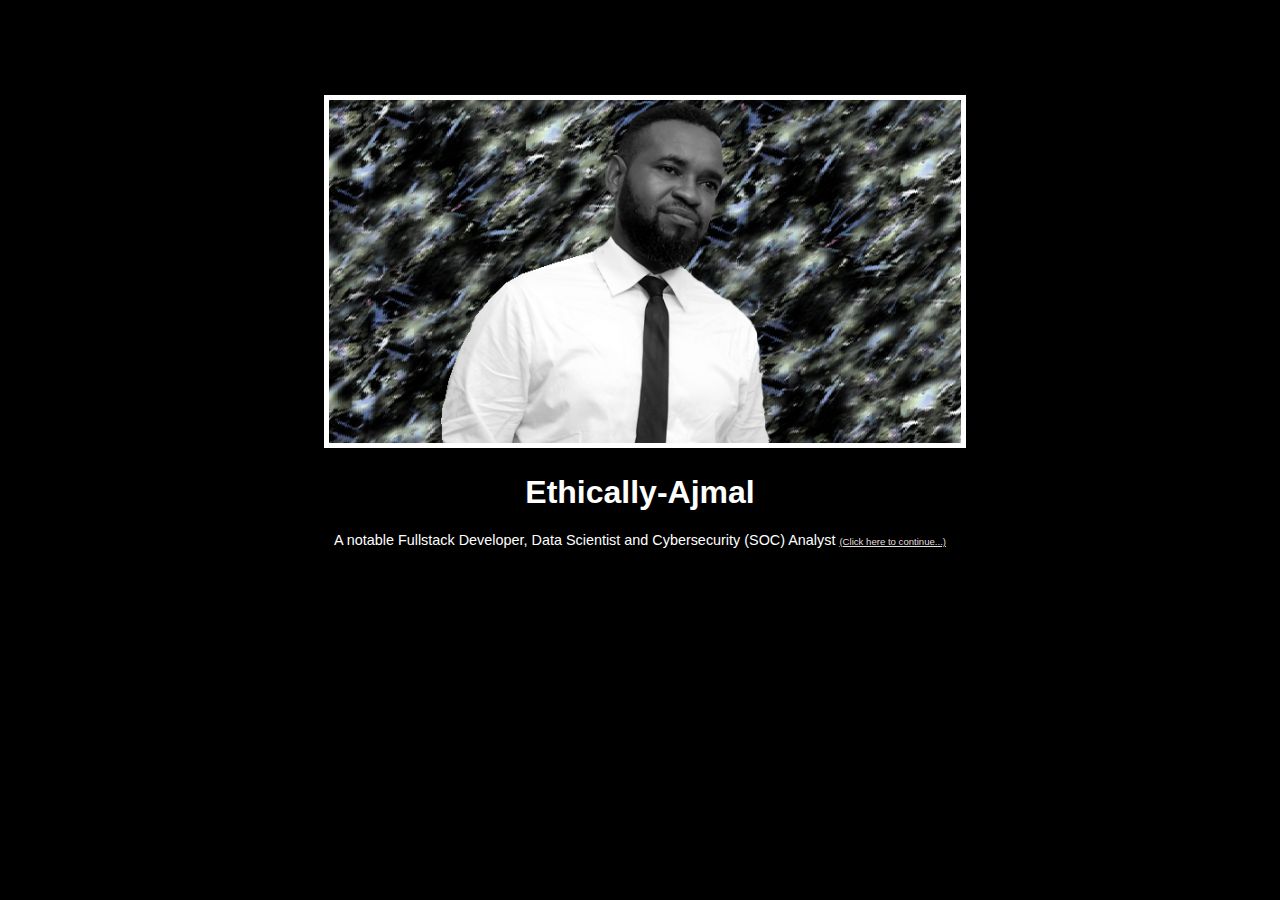
<file: index.html>
<!DOCTYPE html>
<html lang="en">
<head>
    <meta charset="UTF-8">
    <meta name="viewport" content="width=device-width, initial-scale=1.0">
    <title>Ajmal - Developer, Scientist, Analyst</title>
    <style>
        body{
            background-color: black;
        }
        div{
            background-color: black;
            width: 50%;
            margin-left: 25%;
            margin-top: 95px;
            color: white;
            text-align: center;
        }
        img{
            width: 100%;
            border: 5px solid white;  
        }
        h1{
            font-family: Verdana, Geneva, Tahoma, sans-serif;
            font-size: 2rem;
        }
        p{
            font-size: 0.9rem;
            font-family: 'Lucida Sans', 'Lucida Sans Regular', 'Lucida Grande', 'Lucida Sans Unicode', Geneva, Verdana, sans-serif;
        }
        span{
            font-size: 0.6rem;
            color: rgb(226, 223, 223);
            text-decoration: underline;
        }
        a{
            color: white;
            
            
        }
        @media(max-width:700px){
            h1{
                font-size: 1.5rem;
            }
            p{
                font-size: 0.9rem;
            }
            div{
                margin-top: 150px;
            }
        }

    </style>
</head>
<body>
    <div>
        <a href="./what_I_do.html"><img src="./mycover.png" alt="Ajmal - Developer, Scientist, Analyst"/></a>

<a href="./what_I_do.html" style="text-decoration: none;"><h1> Ethically-Ajmal</h1></a>
<a href="./what_I_do.html" style="text-decoration: none;"><p>A notable Fullstack Developer, Data Scientist and
     Cybersecurity (SOC) Analyst <span>(Click here to continue...)</span></p></a>
    </div>
</body>
</html>
</file>
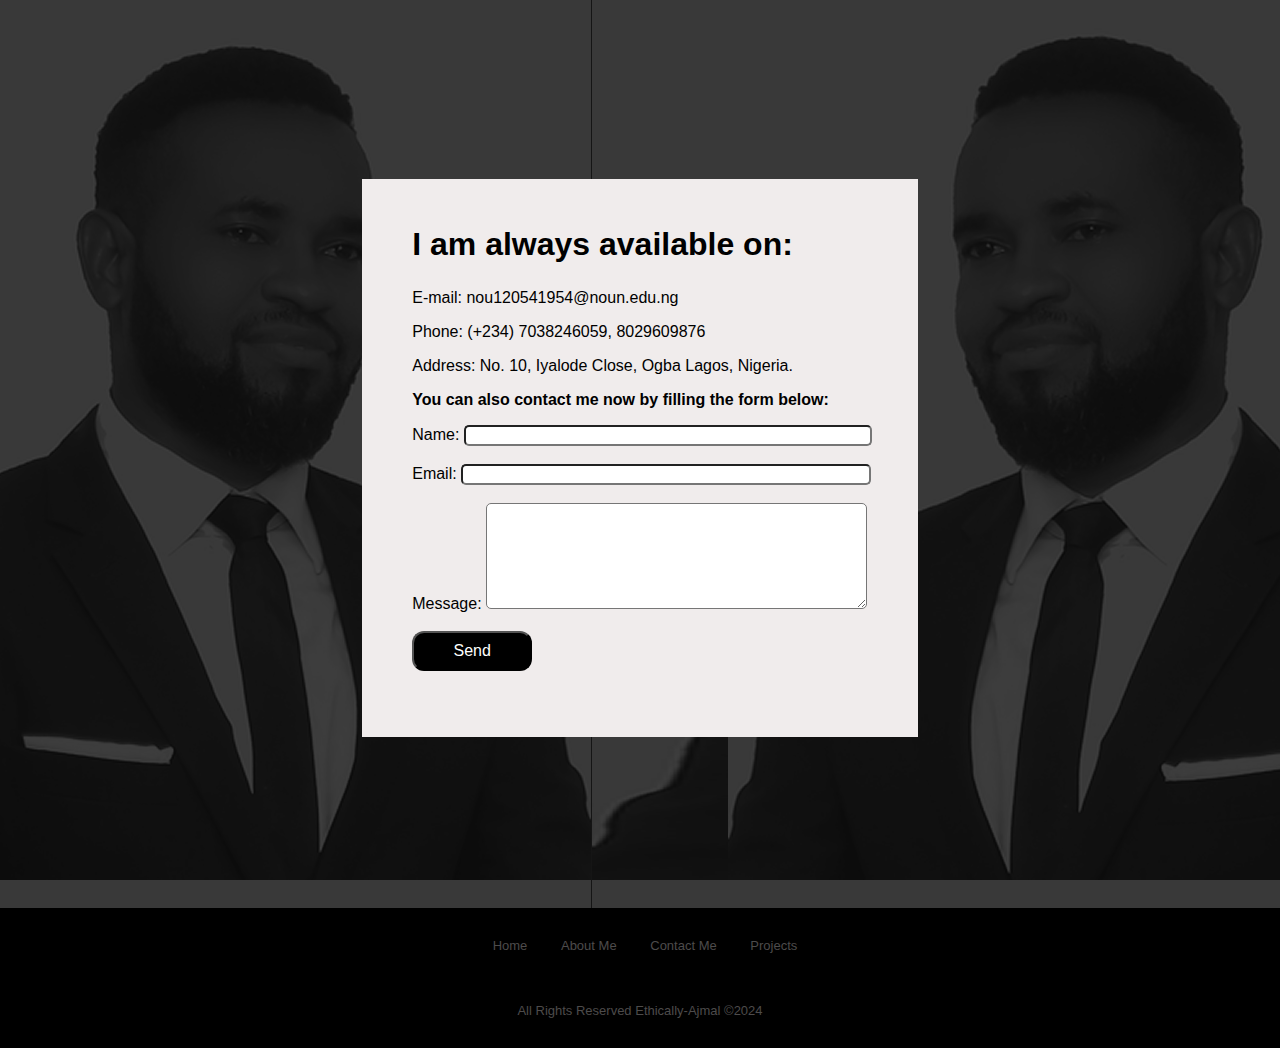
<file: contactme.html>
<!DOCTYPE html>
<html lang="en">
<head>
    <meta charset="UTF-8">
    <meta name="viewport" content="width=device-width, initial-scale=1.0">
    <title>My Contact - You can reach me anytime</title>
    <link rel="stylesheet" href="mysheet.css">
</head>
<body id="pictured">
    <div class="midcontact">
        <div class="mid-inner">
            <h2 class="top-inner">I am always available on:</h2>
            <p class="in-p">E-mail: nou120541954@noun.edu.ng</p>
                <p class="in-p">Phone: (+234) 7038246059, 8029609876</p>
                <p class="in-p">Address: No. 10, Iyalode Close, Ogba Lagos, Nigeria.</p>
                <p class="in-p"><b>You can also contact me now by filling the form below:</b> </p>
                <form action="" method="post">
                  <p class="in-p"><label for="name">Name:</label> <input type="name" class="name"><br><br>
                    <label for="name">Email: </label><input type="email" class="email"><br><br>
                    <label for="name">Message: </label><textarea name="message" id="mes"  class="message"></textarea><br><br>
                    <button class="btn" type="submit"><a href="#" class="submit" style="text-decoration: none;">Send</a></button></p>  
    
                </form>
        </div>
     
    </div>
    <div class="last">
        <p><a href="./index.html" style="text-decoration: none;" class="in-a">Home</a>  <span class="spa"> <a href="./what_I_do.html" style="text-decoration: none;" class="in-a">About Me</a> 
        </span><span> <a href="./contactme.html" style="text-decoration: none;" class="in-a">Contact Me</a> </span>
        <span> <a href="./webproject.html" style="text-decoration: none;" class="in-pro">Projects</a> </span></p>
    </div>
    <div class="footer">
        <p>All Rights Reserved Ethically-Ajmal ©2024</p>
    </div>

</body>
</html>
</file>
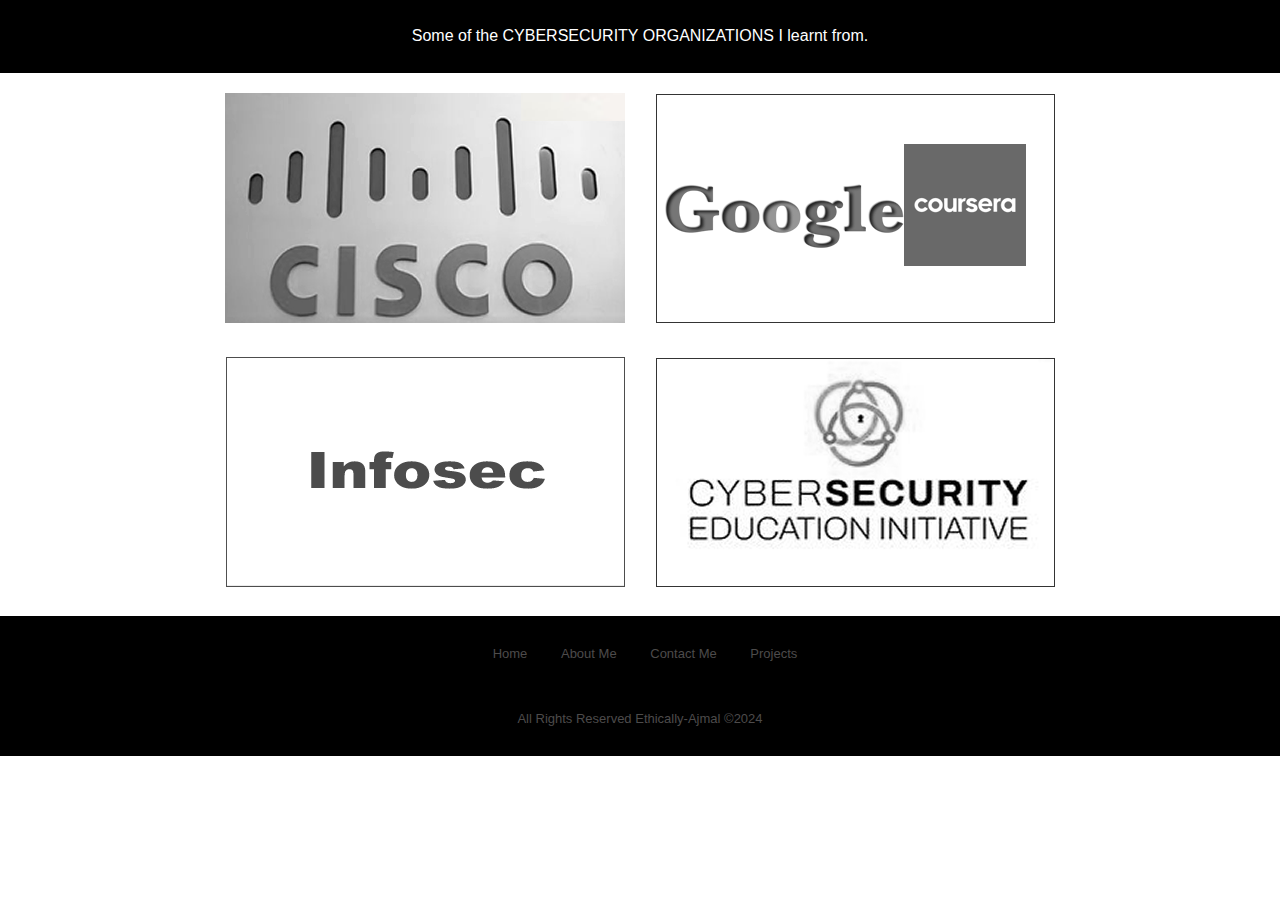
<file: cybersecurityproject.html>
<!DOCTYPE html>
<html lang="en">
<head>
    <meta charset="UTF-8">
    <meta name="viewport" content="width=device-width, initial-scale=1.0">
    <title>Web Development Projects</title>
    <link rel="stylesheet" href="mysheet.css">
</head>
<body>

    <div class="top-banner">
        <p class="in-head">Some of the CYBERSECURITY ORGANIZATIONS I learnt from.</p>
    </div>
    <div class="container1">
        <div>
           <a href="https://www.cisco.com"><img src="./cisco.png" alt="Cisco Networking"></a> 
        </div>
        <div>
            <a href="https://www.coursera.com"><img src="./google.png" alt="Google certificate by Coursera"></a>
        </div>
        <div>
            <a href="https://www.infossec.com"><img src="./infosec.png" alt="Infosec Security"></a>
        </div>
        <div>
           <a href="https://www.cysed.org"><img src="./cysed.png" alt="Cysed Initiative"></a> 
        </div>
    </div>
    <div class="last">
        <p><a href="./index.html" style="text-decoration: none;" class="in-a">Home</a>  <span class="spa"> <a href="./what_I_do.html" style="text-decoration: none;" class="in-a">About Me</a> 
        </span><span> <a href="./contactme.html" style="text-decoration: none;" class="in-a">Contact Me</a> </span>
        <span> <a href="./webproject.html" style="text-decoration: none;" class="in-pro">Projects</a> </span></p>
    </div>
    <div class="footer">
        <p>All Rights Reserved Ethically-Ajmal ©2024</p>
    </div>
</body>
</html>
</file>
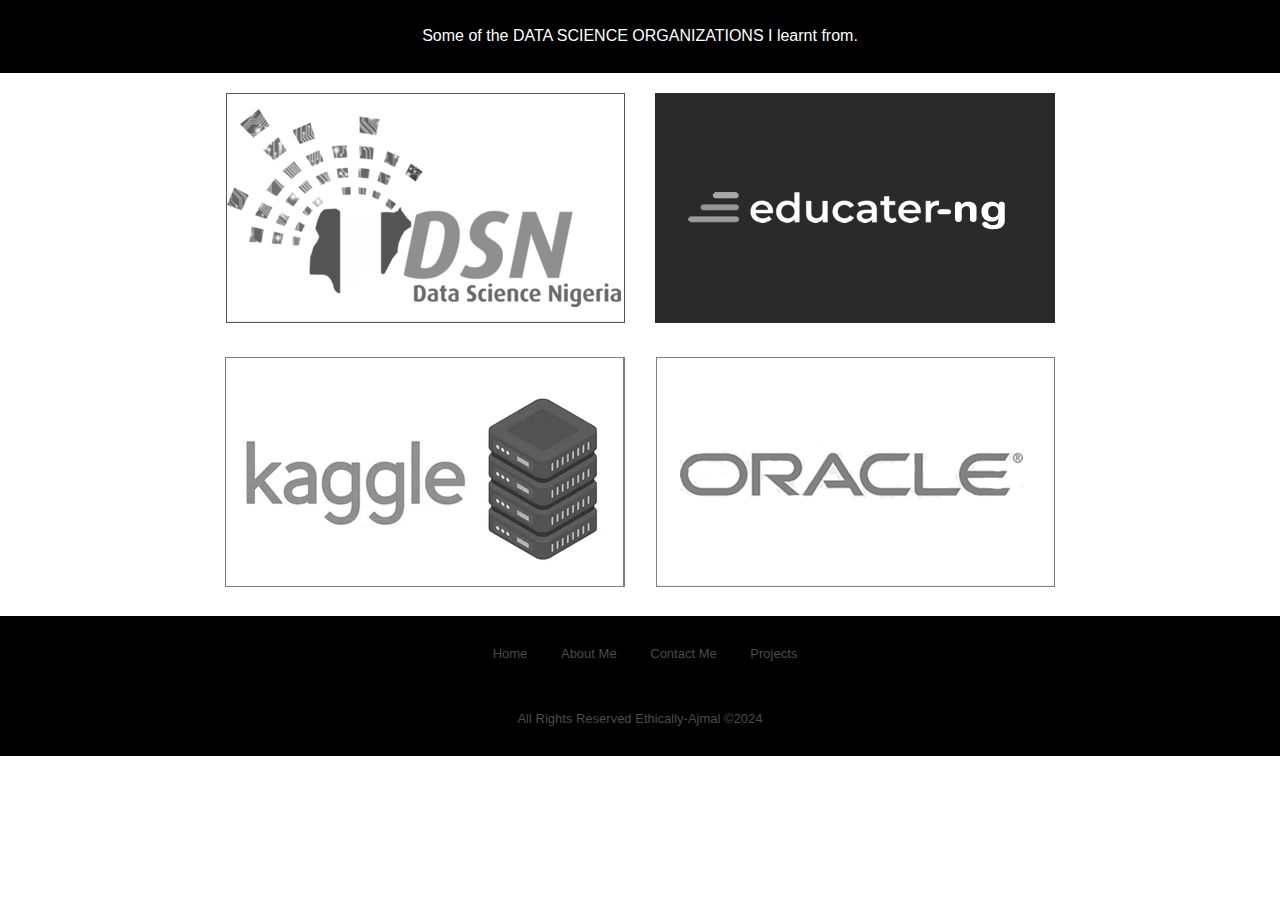
<file: datascienceproject.html>
<!DOCTYPE html>
<html lang="en">
<head>
    <meta charset="UTF-8">
    <meta name="viewport" content="width=device-width, initial-scale=1.0">
    <title>Data Science Projects</title>
    <link rel="stylesheet" href="mysheet.css">
</head>
<body>

    <div class="top-banner">
        <p class="in-head">Some of the DATA SCIENCE ORGANIZATIONS I learnt from.</p>
    </div>
    <div class="container1">
        <div>
            <a href="https://www.dsn.org"><img src="./dsn.png" alt="Data Science Network"></a>
        </div>
        <div>
            <a href="https://www.educater.ng"><img src="./educaterng.png" alt="Educater"></a>
        </div>
        <div>
            <a href="https://www.kaggle.com"><img src="./kaggle.png" alt="Kaggle"></a>
        </div>
        <div>
           <a href="https://www.oracle.com"><img src="./oracle.png" alt="Oracle"></a> 
        </div>
    </div>
    <div class="last">
        <p><a href="./index.html" style="text-decoration: none;" class="in-a">Home</a>  <span class="spa"> <a href="./what_I_do.html" style="text-decoration: none;" class="in-a">About Me</a> 
        </span><span> <a href="./contactme.html" style="text-decoration: none;" class="in-a">Contact Me</a> </span>
        <span> <a href="./cybersecurityproject.html" style="text-decoration: none;" class="in-pro">Projects</a> </span></p>
    </div>
    <div class="footer">
        <p>All Rights Reserved Ethically-Ajmal ©2024</p>
    </div>
</body>
</html>
</file>
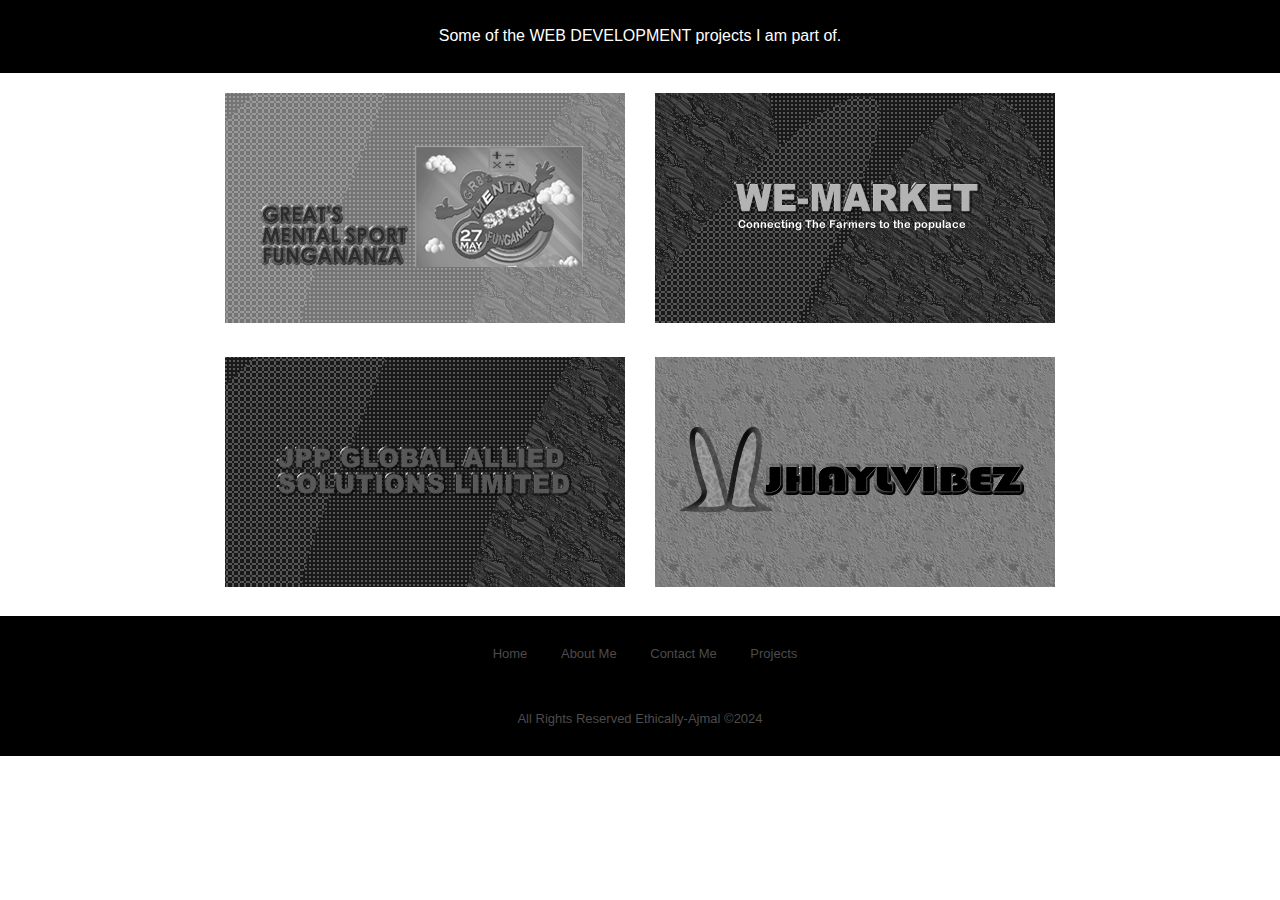
<file: webproject.html>
<!DOCTYPE html>
<html lang="en">
<head>
    <meta charset="UTF-8">
    <meta name="viewport" content="width=device-width, initial-scale=1.0">
    <title>Web Development Projects</title>
    <link rel="stylesheet" href="mysheet.css">
</head>
<body>

    <div class="top-banner">
        <p class="in-head">Some of the WEB DEVELOPMENT projects I am part of.</p>
    </div>
    <div class="container1">
        <div>
            <a href="https://www.gr8smentalsport.com"><img src="./mentalsportfungananza.png" alt="Great's Mental Sport"></a>
        </div>
        <div>
             <a href="https://www.wimarket.ng"><img src="./wimarket.png" alt="We Market"></a>
        </div>
        <div>
           <a href="www.jppsolutions.com.ng"><img src="./jppsolutionsltd.png" alt="JPP Global Allied Solutions Limited"></a> 
        </div>
        <div>
            <a href="https://www.jhalyvibezng.com"><img src="./jhaylvibez.png" alt="JHAYLVIBEZ Music"></a>
        </div>
    </div>
    <div class="last">
        <p><a href="./index.html" style="text-decoration: none;" class="in-a">Home</a>  <span class="spa"> <a href="./what_I_do.html" style="text-decoration: none;" class="in-a">About Me</a> 
        </span><span> <a href="./contactme.html" style="text-decoration: none;" class="in-a">Contact Me</a> </span>
        <span> <a href="./datascienceproject.html" style="text-decoration: none;" class="in-pro">Projects</a> </span></p>
    </div>
    <div class="footer">
        <p>All Rights Reserved Ethically-Ajmal ©2024</p>
    </div>
</body>
</html>
</file>
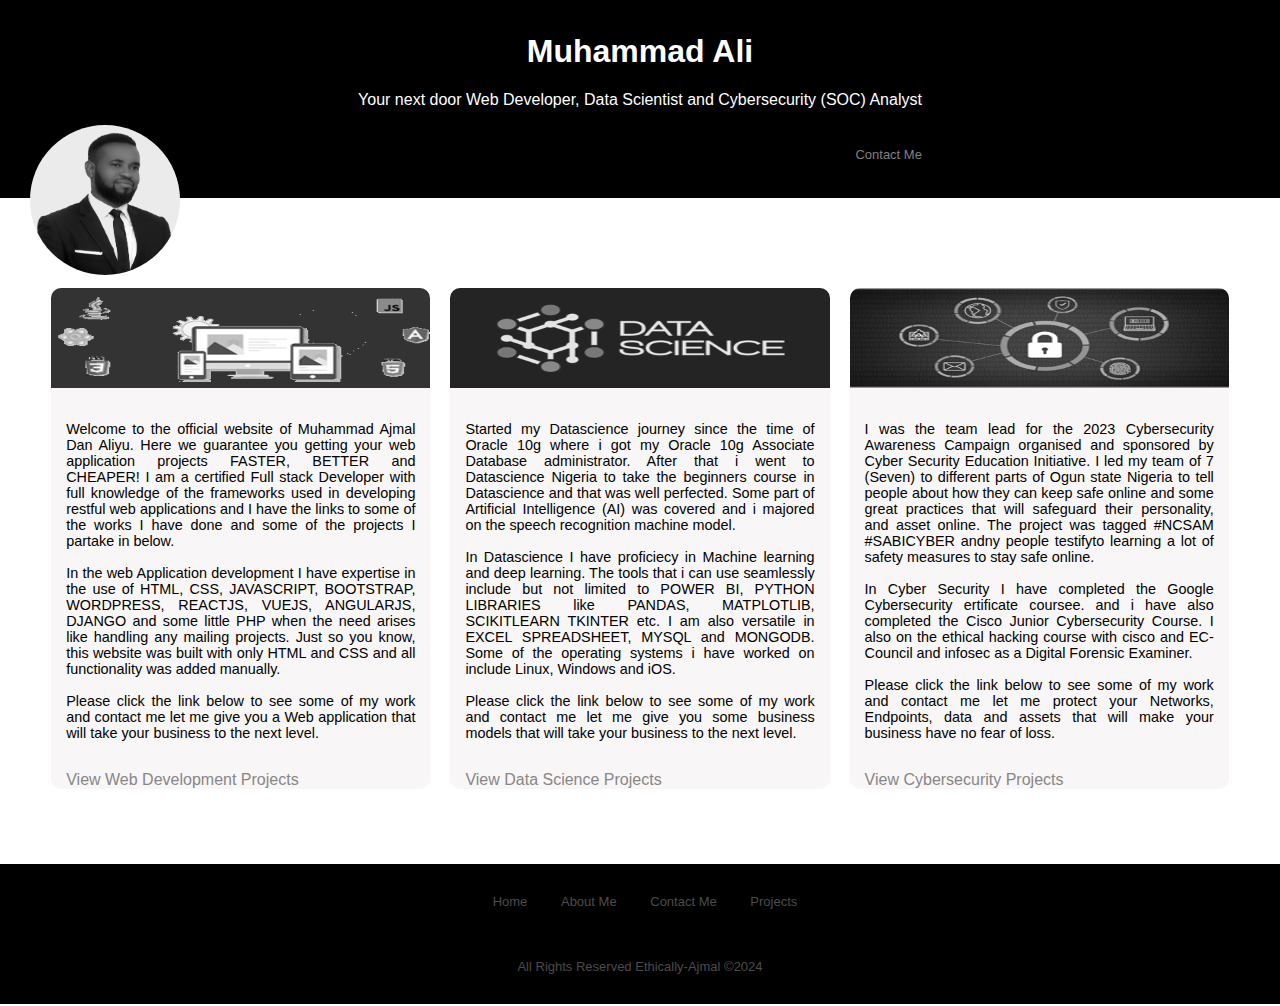
<file: what_I_do.html>
<!DOCTYPE html>
<html lang="en">
<head>
    <meta charset="UTF-8">
    <meta name="viewport" content="width=device-width, initial-scale=1.0">
    <title>Ajmal - What I do cheaper, faster and better</title>
    <link rel="stylesheet" href="mysheet.css">
</head>
<body>
    <div class="header">
       <div class="grid-container">
        <div class="upper" style="text-align: center;"><h1 class="top-bold">Muhammad Ali</h1></div>
        <div class="lower" style="text-align: center;"> <p class="in-head">Your next door Web Developer, Data Scientist and Cybersecurity (SOC) Analyst</p></div>
        <div class="contact"><a href="./contactme.html" class="contacty" style="text-decoration: none;">Contact Me</a></div>
       </div> 
       
    </div>
        <div class="black"></div>
        <div class="circle">
            <img src="./dakyau.jpg" class="outer-img" alt="Ajmal Dan Aliyu">
        </div>
        <div class="white"></div>
    </div>
    <div class="container">
        <div class="col left">
                <img class="lefty" src="./webdev.png" alt="">
               <p class="para up">Welcome to the official website of Muhammad Ajmal Dan Aliyu. Here we guarantee you getting 
                your web application projects FASTER, BETTER and CHEAPER! I am a certified Full stack Developer
                with full knowledge of the frameworks used in developing restful web applications and I have the links 
                to some of the works I have done and some of the projects I partake in below.
                <br>
                <br>
                In the web Application development I have expertise in the use of HTML, CSS, JAVASCRIPT, BOOTSTRAP, WORDPRESS,
                REACTJS, VUEJS, ANGULARJS, DJANGO and some little PHP when the need arises like handling any mailing projects.
                Just so you know, this website was built with only HTML and CSS and all functionality was added manually.
                <br><br>
                Please click the link below to see some of my work and contact me let me give you a Web application that will 
                take your business to the next level.
               </p>
               <a href="./webproject.html" class="ins web" style="text-decoration: none;">View Web Development Projects</a>
        </div>
        <div class=" col middle">
            <img src="./datascience.png" alt="Data Scientist" class="midy">
            <p class="para up">Started my Datascience journey since the time of Oracle 10g where i got my Oracle 10g Associate 
                Database administrator. After that i went to Datascience Nigeria to take the beginners course in Datascience
                and that was well perfected. Some part of Artificial Intelligence (AI) was covered and i majored on the speech
                recognition machine model.
                <br>
                <br>
                In Datascience I have proficiecy in Machine learning and deep learning. The tools that i can use seamlessly
                include but not limited to POWER BI, PYTHON LIBRARIES like PANDAS, MATPLOTLIB, SCIKITLEARN TKINTER etc. I am 
                also versatile in EXCEL SPREADSHEET, MYSQL and MONGODB. Some of the operating systems i have worked on include
                Linux, Windows and iOS. 
                <br><br>
                Please click the link below to see some of my work and contact me let me give you some business models that will 
                take your business to the next level.
               </p>
               <a href="./datascienceproject.html" class="ins data" style="text-decoration: none;">View Data Science Projects</a>
        </div>
        <div class="col right">
            <img src="./cybersecurity.png" alt="Cybersecurity SOC Analyst" class="righty">
            <p class="para up">I was the team lead for the 2023 Cybersecurity Awareness Campaign organised and sponsored by
                Cyber Security Education Initiative. I led my team of 7 (Seven) to different parts of Ogun state Nigeria to 
                tell people about how they can keep safe online and some great practices that will safeguard their personality,
                and asset online. The project was tagged #NCSAM #SABICYBER andny people testifyto learning a lot of safety measures to 
                stay safe online.
                <br>
                <br>
               In Cyber Security I have completed the Google Cybersecurity ertificate coursee. and i have also completed the Cisco
               Junior Cybersecurity Course. I also on the ethical hacking course with cisco and EC-Council and infosec 
               as a Digital Forensic Examiner. 
                <br><br>
                Please click the link below to see some of my work and contact me let me protect your Networks, Endpoints, data and 
                assets  that will make your business have no fear of loss.
               </p>
               <a href="./cybersecurityproject.html" class="ins cyber" style="text-decoration: none;">View Cybersecurity Projects</a>
        </div>
    </div>
    <div class="last">
        <p><a href="./index.html" style="text-decoration: none;" class="in-a">Home</a>  <span class="spa"> <a href="./what_I_do.html" style="text-decoration: none;" class="in-a">About Me</a> 
        </span><span> <a href="./contactme.html" style="text-decoration: none;" class="in-a">Contact Me</a> </span>
       <span> <a href="./webproject.html" style="text-decoration: none;" class="in-pro">Projects</a> </span></p>
    </div>
    <div class="footer">
        <p>All Rights Reserved Ethically-Ajmal ©2024</p>
    </div>
    
</body>
</html>
</file>
<file: mysheet.css>
.outer-img{
    height: 150px;
    width: 150px;
    border-radius: 75px;
    position: absolute;
    left: 30px;
    top: 125px;
}
.header{
    height: 200px;
    background-color: black;
    position: relative;
    display:flex;
    justify-content: center;
    align-items: center;
    margin: -10px;
}
.top-bold{
    color: white;
    font-family: 'Lucida Sans', 'Lucida Sans Regular', 'Lucida Grande', 'Lucida Sans Unicode', Geneva, Verdana, sans-serif;
    font-size: 2rem;
    margin-top: 0;
}
.in-head{
    color: white;
    font-family: 'Lucida Sans', 'Lucida Sans Regular', 'Lucida Grande', 'Lucida Sans Unicode', Geneva, Verdana, sans-serif;
    font-size: 1rem;
}
.footer{
    font-family: Verdana, Geneva, Tahoma, sans-serif;
    font-size: small;
    color: rgb(77, 75, 75);
    text-align: center;
    height: 75px;
    background-color: black;
    margin-bottom: -10px;
    margin-left: -10px;
    margin-right: -10px;
    display: flex;
    align-items: center;
    justify-content: center;
    padding-bottom: 0;
}
.last{
    font-family: Verdana, Geneva, Tahoma, sans-serif;
    font-size: small;
    color: rgb(77, 75, 75);
    text-align: center;
    height: 75px;
    background-color: black;
    margin-bottom: -10px;
    margin-left: -10px;
    margin-right: -10px;
    display: flex;
    align-items: center;
    justify-content: center;
    padding-top: 0;
}
.in-a{
    color: rgb(77, 75, 75);
    padding-left: 10px;
}
.in-pro{
    padding-left: 30px;
    color: rgb(77, 75, 75);
}
.submit{
    color: white;
    font-size: 1rem;
}
.spa{
    margin-right: 20px;
    margin-left: 20px;
    padding-top: 0;
}
.left{
    height: auto;
    width: 30%;
    background-color: rgb(248, 246, 246);
}
.middle{
    height: auto;
    width: 30%;
    background-color: rgb(248, 246, 246);
}
.right{
    height: auto;
    width: 30%;
    background-color: rgb(248, 246, 246);
}
.container{
    display: flex;
    gap: 20px;
    justify-content: center;
    align-items: center;
    margin-top: 100px;
    margin-bottom: 75px;
}
.col{
    border-radius: 10px;
}
.lefty{
    width: 100%;
    height: 100px;
    border-radius: 10px 10px 0 0;
}
.midy{
    width: 100%;
    height: 100px;
    border-radius: 10px 10px 0 0;
}
.righty{
    width: 100%;
    height: 100px;
    border-radius: 10px 10px 0 0;
}
.contacty{
    color:gray;
    font-family: Verdana, Geneva, Tahoma, sans-serif;
    font-size: small;
}
.contact{
    text-align: right;
    padding-top: 20px;

}
.heading{
    font-family: Verdana, Geneva, Tahoma, sans-serif;
    font-size: 2rem;
    padding-left: 20px;
}
.para{
    font-family: 'Lucida Sans', 'Lucida Sans Regular', 'Lucida Grande', 'Lucida Sans Unicode', Geneva, Verdana, sans-serif;
    text-align: justify;
    padding: 15px;
    font-size: 0.9rem;
}
.ins{
    font-family: Verdana, Geneva, Tahoma, sans-serif;
    padding: 15px;
    color: rgb(136, 134, 134);
    margin-bottom: 15px;
}
.in-p{
    color: black;
    font-family: 'Lucida Sans', 'Lucida Sans Regular', 'Lucida Grande', 'Lucida Sans Unicode', Geneva, Verdana, sans-serif;
    font-size: 1rem;
}
.container1{
    display: grid;
    gap: 30px;
    grid-template-columns: auto auto;
    grid-template-rows: auto auto;
    align-items: center;
    justify-content: center;
    margin-bottom: 25px;
}
.top-banner{
    font-family: Verdana, Geneva, Tahoma, sans-serif;
    font-size: small;
    color: rgb(77, 75, 75);
    text-align: center;
    height: 75px;
    background-color: black;
    margin-top: -10px;
    margin-left: -10px;
    margin-right: -10px;
    margin-bottom: 20px;
    display: flex;
    align-items: center;
    justify-content: center;
    padding-bottom: 0;
}
.mid-inner{
    height: auto;
    background-color: rgb(240, 236, 236);
    width: 40%;
    border-radius: 25xp;
    padding: 20px 0 50px 50px;
}
.top-inner{
    color: black;
    font-family: 'Lucida Sans', 'Lucida Sans Regular', 'Lucida Grande', 'Lucida Sans Unicode', Geneva, Verdana, sans-serif;
    font-size: 2rem;
}
.midcontact{
    display: flex;
    justify-content: center;
    align-items: center;
    height: 100vh;
}

#pictured{
    background-image: url(backgroundimage.png);
}
.name{
    width: 400px;
    border-radius: 5px;
}
.email{
    width: 402px;
    border-radius: 5px;
}
.message{
    width: 375px;
    border-radius: 5px;
    height: 100px;
}
.btn{
    color: white;
    background-color: black;
    width: 120px;
    height: 40px;
    border-radius: 12px;
}

@media (max-width: 700px) {
    .top-bold{
        font-size: 1.5rem;
        margin-top: 0;
    }
    .in-head{
        font-size: 0.8rem;
        padding-left: 15px;
        padding-right: 15px;
    }
    .outer-img{
        height: 100px;
        width: 100px;
        border-radius: 50px;
        position: absolute;
        left: 15px;
        top: 125px;

    }
    .name{
        width: auto;
        border-radius: 5px;
    }
    .email{
        width: auto;
        border-radius: 5px;
    }
    .message{
        width: auto;
        border-radius: 5px;
        height: 90px;
    }
    .header{
        height: 175px;
    }
    .container{
    flex-direction: column;
    margin-top: 75px;
}
.col{
    width: 90%;
}
.contact{
    text-align: right;
    padding-right: 25px;
    padding-top: 20px;
}
.container1{
    grid-template-columns: auto;
    grid-template-rows: auto;
    margin-left: 10px;
    margin-right: 10px;
}
.btn{
    color: white;
    background-color: black;
    width: 100px;
    height: 30px;
    border-radius: 12px;
}
.mid-inner{
    width: 90%;
    padding: 20px 20px 25px 25px;
}
.in-p{
    font-size: 0.75rem;
}
.top-inner{
    font-size: 1.2rem;
}
}
</file>
